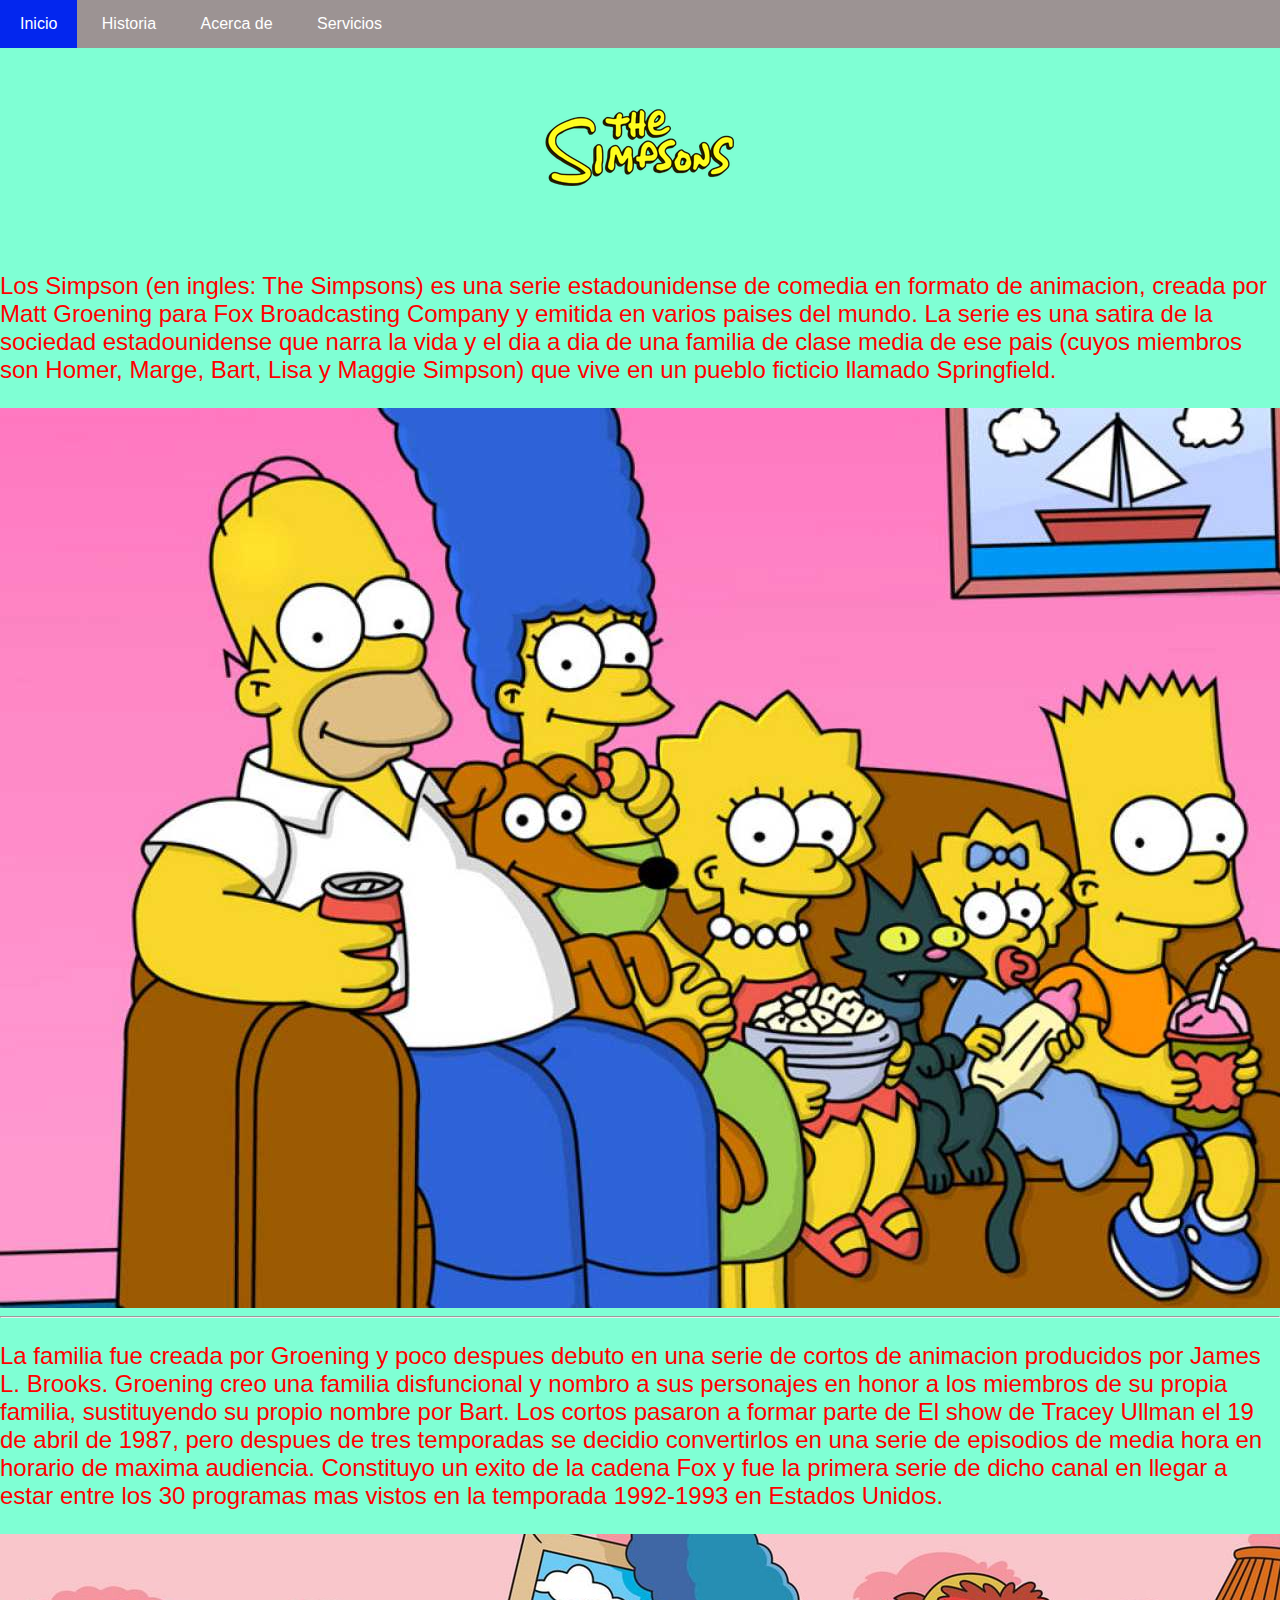
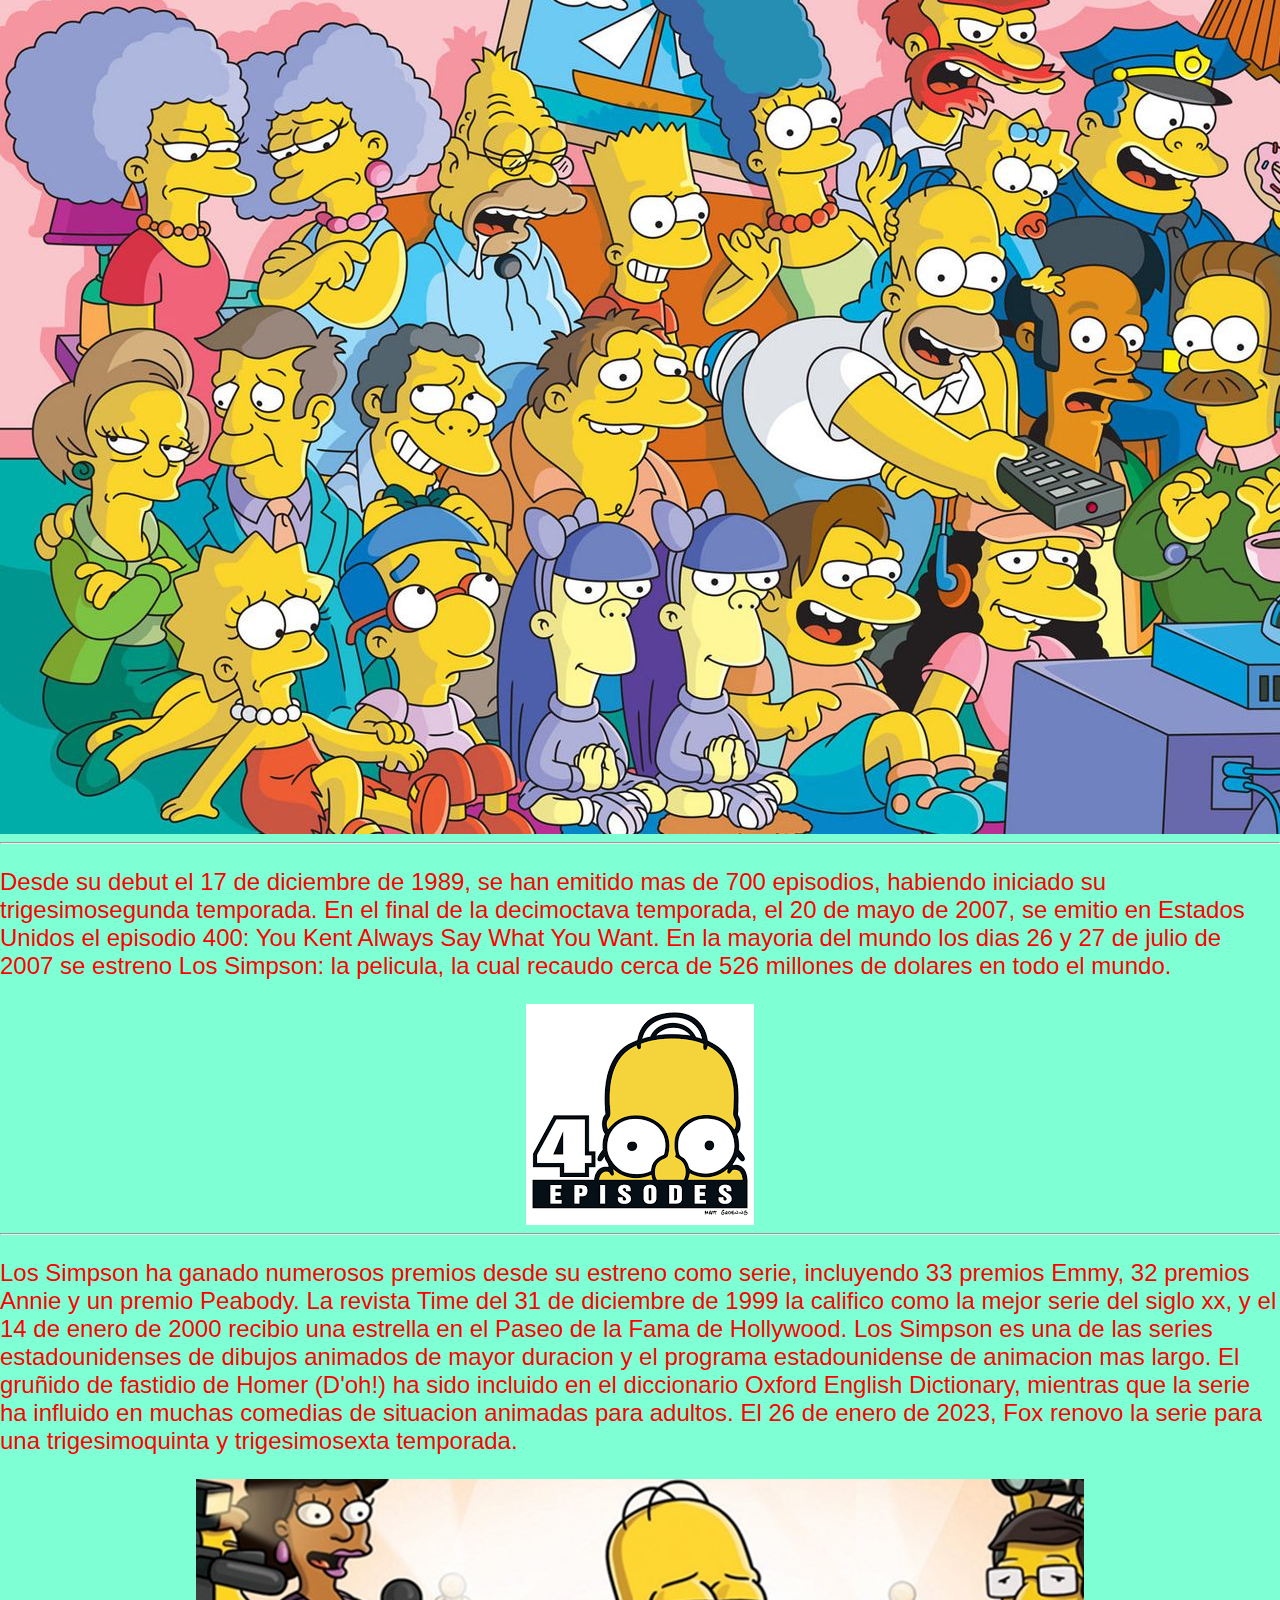
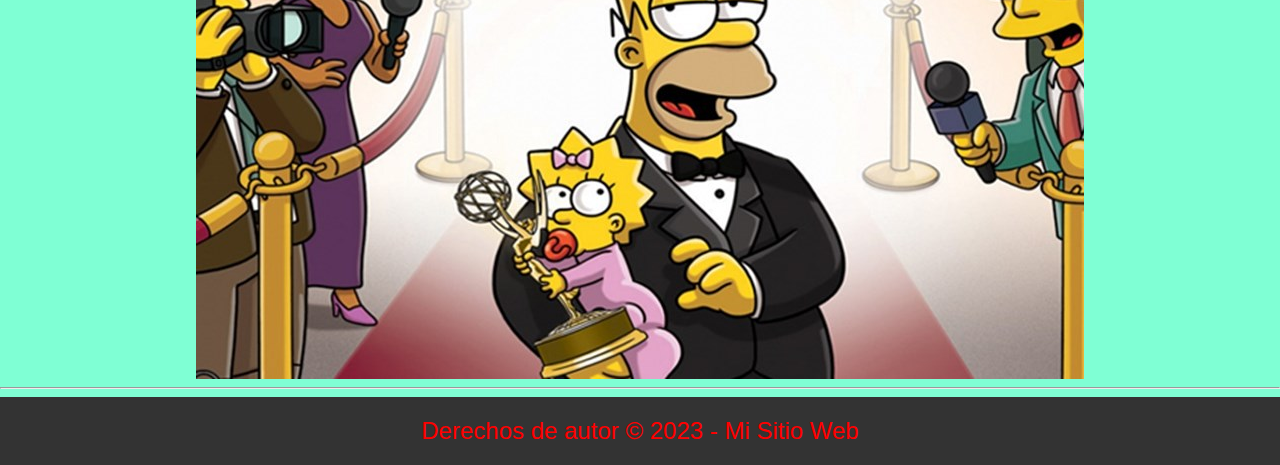
<file: index.html>
<!DOCTYPE html>
<html>
<head>
  <title>Pagina de inicio</title>
  <link rel="stylesheet" type="text/css" href="styles.css">
</head>
<body>
  <nav>
    <ul class="menu">
        <li><a href="index.html">Inicio</a></li>
      <li><a href="historia.html">Historia</a></li>
      <li><a href="acerca.html">Acerca de</a></li>
      <li class="dropdown">
        <a href="#">Servicios</a>
        <ul class="dropdown-menu">
          <li><a href="servicio1.html">Servicio 1</a></li>
          <li><a href="servicio2.html">Servicio 2</a></li>
          <li><a href="servicio3.html">Servicio 3</a></li>
        </ul>
      
  </nav>
  <img src="fondo1.png" alt="fondo">
    <p>Los Simpson (en ingles: The Simpsons) es una serie estadounidense de comedia en formato de animacion, creada por Matt Groening para Fox Broadcasting Company y emitida en varios paises del mundo. La serie es una satira de la sociedad estadounidense que narra la vida y el dia a dia de una familia de clase media de ese pais (cuyos miembros son Homer, Marge, Bart, Lisa y Maggie Simpson) que vive en un pueblo ficticio llamado Springfield.</p>
    <img src="1.jpg" alt="Los_simpson">
    <hr>
<p>La familia fue creada por Groening y poco despues debuto en una serie de cortos de animacion producidos por James L. Brooks. Groening creo una familia disfuncional y nombro a sus personajes en honor a los miembros de su propia familia, sustituyendo su propio nombre por Bart. Los cortos pasaron a formar parte de El show de Tracey Ullman el 19 de abril de 1987, pero despues de tres temporadas se decidio convertirlos en una serie de episodios de media hora en horario de maxima audiencia. Constituyo un exito de la cadena Fox y fue la primera serie de dicho canal en llegar a estar entre los 30 programas mas vistos en la temporada 1992-1993 en Estados Unidos.</p>
<img src="2.jpg" alt="lossimpsons">
<hr>
<p>Desde su debut el 17 de diciembre de 1989, se han emitido mas de 700 episodios, habiendo iniciado su trigesimosegunda temporada. En el final de la decimoctava temporada, el 20 de mayo de 2007, se emitio en Estados Unidos el episodio 400: You Kent Always Say What You Want. En la mayoria del mundo los dias 26 y 27 de julio de 2007 se estreno Los Simpson: la pelicula, la cual recaudo cerca de 526 millones de dolares en todo el mundo.</p>
<img src="4.png" alt="400episodios">
<hr>
<p>Los Simpson ha ganado numerosos premios desde su estreno como serie, incluyendo 33 premios Emmy, 32 premios Annie y un premio Peabody. La revista Time del 31 de diciembre de 1999 la califico como la mejor serie del siglo xx, y el 14 de enero de 2000 recibio una estrella en el Paseo de la Fama de Hollywood. Los Simpson es una de las series estadounidenses de dibujos animados de mayor duracion y el programa estadounidense de animacion mas largo. El gru&ntilde;ido de fastidio de Homer (D'oh!) ha sido incluido en el diccionario Oxford English Dictionary, mientras que la serie ha influido en muchas comedias de situacion animadas para adultos.

  El 26 de enero de 2023, Fox renovo la serie para una trigesimoquinta y trigesimosexta temporada.</p>
<img src="5.jpg" alt="premios">
<hr>
  <footer>
    <p>Derechos de autor &copy; 2023 - Mi Sitio Web</p>
  </footer>
</body>
</html>
</file>
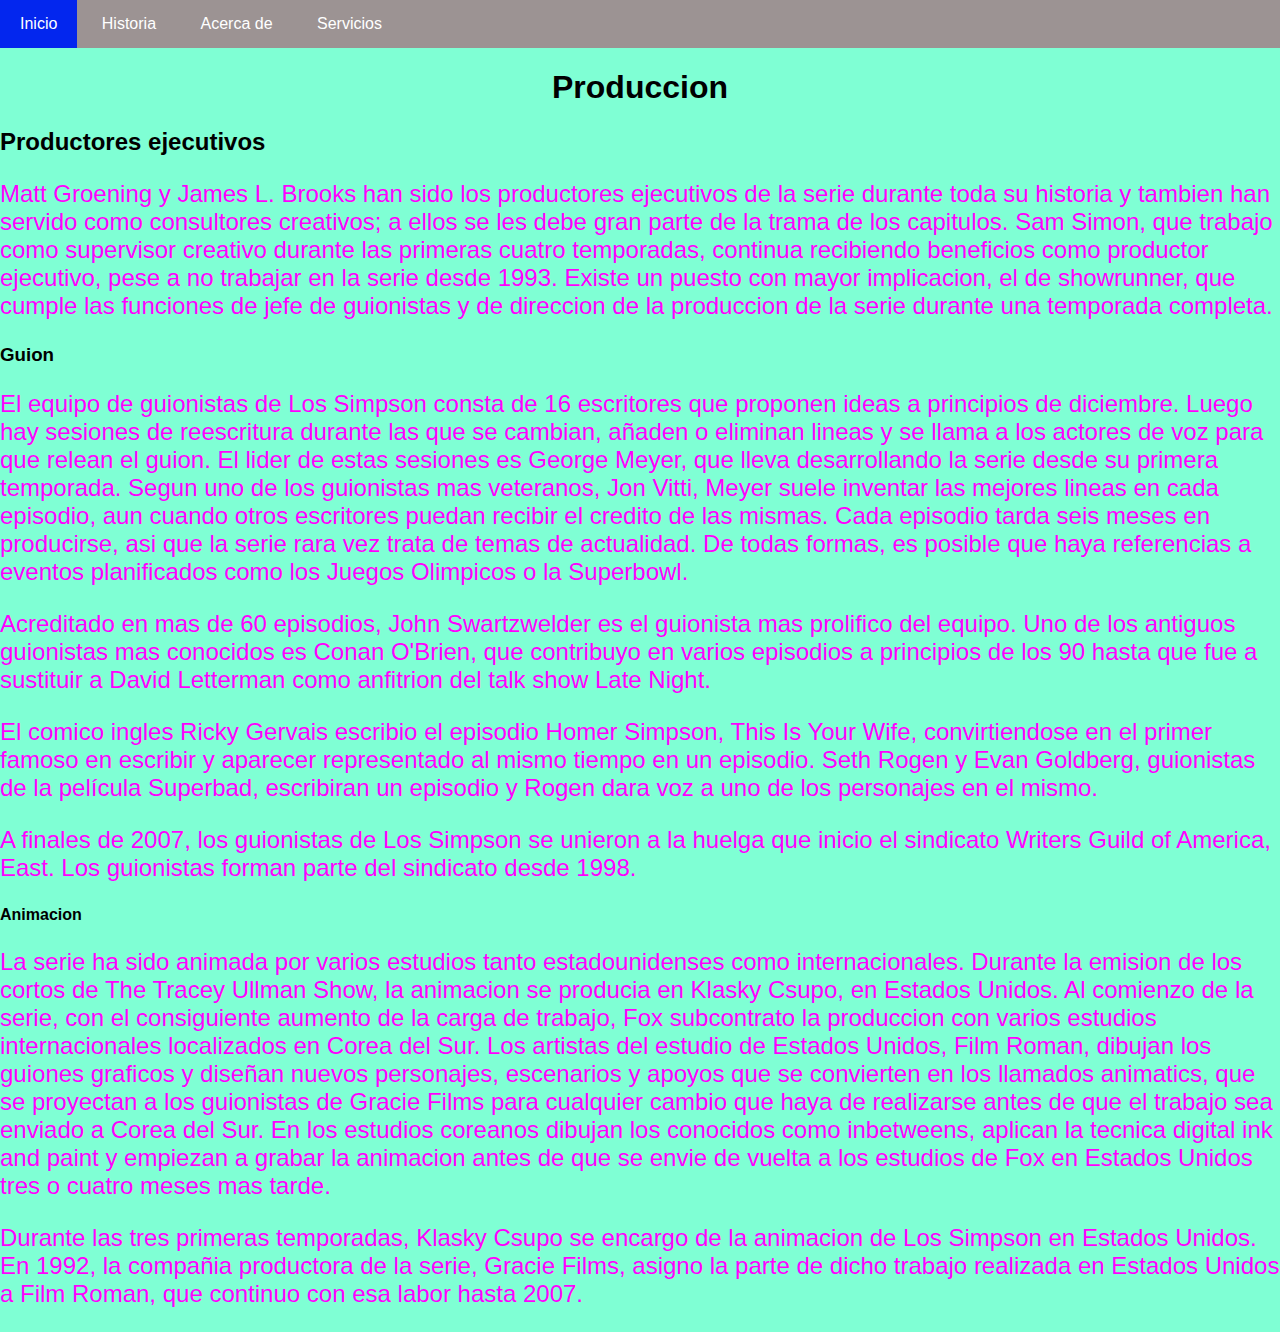
<file: acerca.html>
<!DOCTYPE html>
<html>
    <head>
        <title>Acerca de</title>
        <link rel="stylesheet" type="text/css" href="styles.css">
      </head>
    <body>
        <nav>
          <ul class="menu">
            <li><a href="index.html">Inicio</a></li>
            <li><a href="historia.html">Historia</a></li>
            <li><a href="acerca.html">Acerca de</a></li>
            <li class="dropdown">
              <a href="#">Servicios</a>
              <ul class="dropdown-menu">
                <li><a href="servicio1.html">Servicio 1</a></li>
                <li><a href="servicio2.html">Servicio 2</a></li>
                <li><a href="servicio3.html">Servicio 3</a></li>
              </ul>
            </li>
            
        </nav>
        <h1>Produccion</h1>
        <div>
            <h2>Productores ejecutivos</h2>
            <p>Matt Groening y James L. Brooks han sido los productores ejecutivos de la serie durante toda su historia y tambien han servido como consultores creativos; a ellos se les debe gran parte de la trama de los capitulos. Sam Simon, que trabajo como supervisor creativo durante las primeras cuatro temporadas, continua recibiendo beneficios como productor ejecutivo, pese a no trabajar en la serie desde 1993. Existe un puesto con mayor implicacion, el de showrunner, que cumple las funciones de jefe de guionistas y de direccion de la produccion de la serie durante una temporada completa.</p>
        </div>
        <div>
            <h3>Guion</h3>
            <p>El equipo de guionistas de Los Simpson consta de 16 escritores que proponen ideas a principios de diciembre. Luego hay sesiones de reescritura durante las que se cambian, a&ntilde;aden o eliminan lineas y se llama a los actores de voz para que relean el guion. El lider de estas sesiones es George Meyer, que lleva desarrollando la serie desde su primera temporada. Segun uno de los guionistas mas veteranos, Jon Vitti, Meyer suele inventar las mejores lineas en cada episodio, aun cuando otros escritores puedan recibir el credito de las mismas. Cada episodio tarda seis meses en producirse, asi que la serie rara vez trata de temas de actualidad. De todas formas, es posible que haya referencias a eventos planificados como los Juegos Olimpicos o la Superbowl.</p>
            <p> Acreditado en mas de 60 episodios, John Swartzwelder es el guionista mas prolifico del equipo. Uno de los antiguos guionistas mas conocidos es Conan O'Brien, que contribuyo en varios episodios a principios de los 90 hasta que fue a sustituir a David Letterman como anfitrion del talk show Late Night.</p>
            <p>El comico ingles Ricky Gervais escribio el episodio Homer Simpson, This Is Your Wife, convirtiendose en el primer famoso en escribir y aparecer representado al mismo tiempo en un episodio. Seth Rogen y Evan Goldberg, guionistas de la película Superbad, escribiran un episodio y Rogen dara voz a uno de los personajes en el mismo.</p>
            <p>A finales de 2007, los guionistas de Los Simpson se unieron a la huelga que inicio el sindicato Writers Guild of America, East. Los guionistas forman parte del sindicato desde 1998.</p>
        </div>
        <div>
            <h4>Animacion</h4>
            <p>La serie ha sido animada por varios estudios tanto estadounidenses como internacionales. Durante la emision de los cortos de The Tracey Ullman Show, la animacion se producia en Klasky Csupo, en Estados Unidos. Al comienzo de la serie, con el consiguiente aumento de la carga de trabajo, Fox subcontrato la produccion con varios estudios internacionales localizados en Corea del Sur. Los artistas del estudio de Estados Unidos, Film Roman, dibujan los guiones graficos y dise&ntilde;an nuevos personajes, escenarios y apoyos que se convierten en los llamados animatics, que se proyectan a los guionistas de Gracie Films para cualquier cambio que haya de realizarse antes de que el trabajo sea enviado a Corea del Sur. En los estudios coreanos dibujan los conocidos como inbetweens, aplican la tecnica digital ink and paint y empiezan a grabar la animacion antes de que se envie de vuelta a los estudios de Fox en Estados Unidos tres o cuatro meses mas tarde.</p>
            <p>Durante las tres primeras temporadas, Klasky Csupo se encargo de la animacion de Los Simpson en Estados Unidos. En 1992, la compañia productora de la serie, Gracie Films, asigno la parte de dicho trabajo realizada en Estados Unidos a Film Roman, que continuo con esa labor hasta 2007.</p>
        </div>
        <div>
        </div>
</html>
</file>
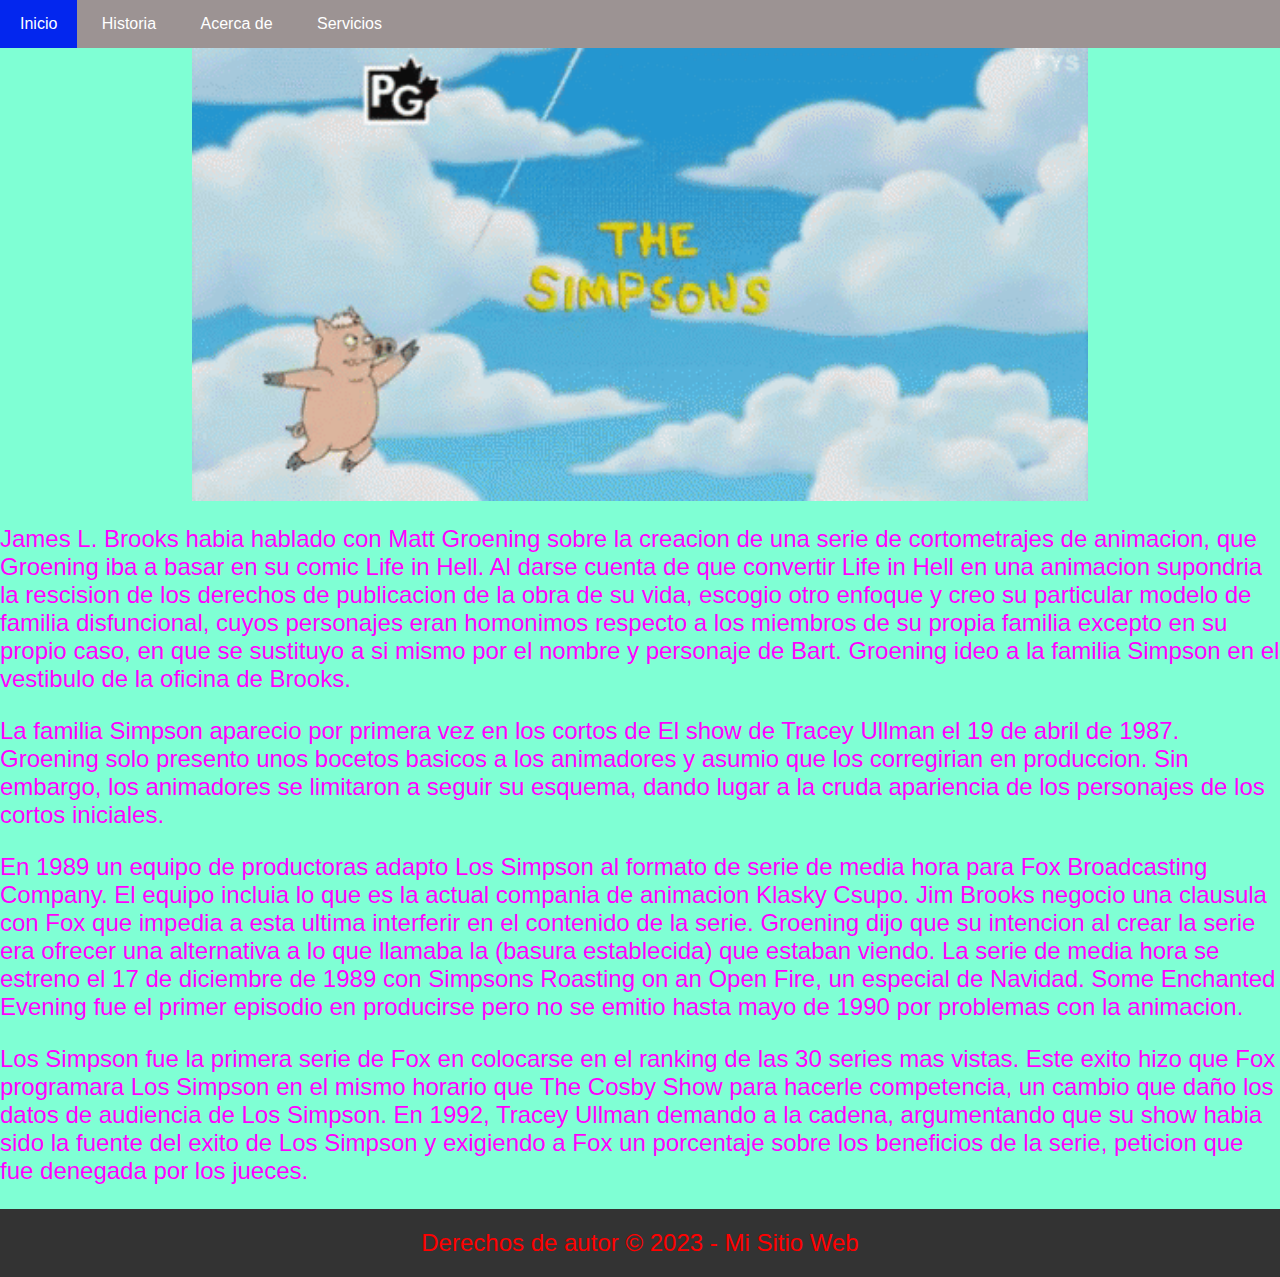
<file: historia.html>
<!DOCTYPE html>
<html>
    <head>
        <title>Historia</title>
        <link rel="stylesheet" type="text/css" href="styles.css">
      </head>
    <body>
        <nav>
          <ul class="menu">
            <li><a href="index.html">Inicio</a></li>
            <li><a href="historia.html">Historia</a></li>
            <li><a href="acerca.html">Acerca de</a></li>
            <li class="dropdown">
              <a href="#">Servicios</a>
              <ul class="dropdown-menu">
                <li><a href="servicio1.html">Servicio 1</a></li>
                <li><a href="servicio2.html">Servicio 2</a></li>
                <li><a href="servicio3.html">Servicio 3</a></li>
              </ul>
            </li>
            
        </nav>
        <img src="intro.gif" alt="intro" width="70%" height="20%">
<div><p>James L. Brooks habia hablado con Matt Groening sobre la creacion de una serie de cortometrajes de animacion, que Groening iba a basar en su comic Life in Hell. Al darse cuenta de que convertir Life in Hell en una animacion supondria la rescision de los derechos de publicacion de la obra de su vida, escogio otro enfoque y creo su particular modelo de familia disfuncional, cuyos personajes eran homonimos respecto a los miembros de su propia familia excepto en su propio caso, en que se sustituyo a si mismo por el nombre y personaje de Bart. Groening ideo a la familia Simpson en el vestibulo de la oficina de Brooks.</p>
<p>La familia Simpson aparecio por primera vez en los cortos de El show de Tracey Ullman el 19 de abril de 1987. Groening solo presento unos bocetos basicos a los animadores y asumio que los corregirian en produccion. Sin embargo, los animadores se limitaron a seguir su esquema, dando lugar a la cruda apariencia de los personajes de los cortos iniciales.</p>
<p>En 1989 un equipo de productoras adapto Los Simpson al formato de serie de media hora para Fox Broadcasting Company. El equipo incluia lo que es la actual compania de animacion Klasky Csupo. Jim Brooks negocio una clausula con Fox que impedia a esta ultima interferir en el contenido de la serie. Groening dijo que su intencion al crear la serie era ofrecer una alternativa a lo que llamaba la (basura establecida) que estaban viendo. La serie de media hora se estreno el 17 de diciembre de 1989 con Simpsons Roasting on an Open Fire, un especial de Navidad. Some Enchanted Evening fue el primer episodio en producirse pero no se emitio hasta mayo de 1990 por problemas con la animacion.</p>
<p>Los Simpson fue la primera serie de Fox en colocarse en el ranking de las 30 series mas vistas. Este exito hizo que Fox programara Los Simpson en el mismo horario que The Cosby Show para hacerle competencia, un cambio que da&ntilde;o los datos de audiencia de Los Simpson. En 1992, Tracey Ullman demando a la cadena, argumentando que su show habia sido la fuente del exito de Los Simpson y exigiendo a Fox un porcentaje sobre los beneficios de la serie, peticion que fue denegada por los jueces.</p>
</div>

<footer>
    <p>Derechos de autor &copy; 2023 - Mi Sitio Web</p>
  </footer>

</html>
</file>
<file: styles.css>
body {
  background-color: aquamarine;
    margin: 0;
    padding: 0;
    font-family: 'Roboto', sans-serif;
  }
h1{
  text-align: center;
}
  nav {
    background-color: #9c9393;
    color: #fff;
  }
  .menu {
    list-style-type: none;
    margin: 0;
    padding: 0;
  }
  
  .menu li {
    display: inline-block;
    position: relative;
  }
  
  .menu li a {
    display: block;
    padding: 15px 20px;
    color: #fff;
    text-decoration: none;
  }
  
  .menu li:hover {
    background-color: #0326ee;
  }
  
  .dropdown-menu {
    display: none;
    position: absolute;
    top: 100%;
    left: 0;
    background-color: #3d0bf1;
    min-width: 160px;
    box-shadow: 0px 8px 16px 0px rgba(6, 10, 236, 0.76);
    z-index: 1;
  }
  
  .dropdown-menu li {
    display: block;
  }
  
  .dropdown-menu li a {
    padding: 10px 20px;
    color: #fff;
  }
  
  .dropdown:hover .dropdown-menu {
    display: block;
  }
  footer {
    background-color: #333;
    color: #fff; 
    padding: 20px;
    text-align: center;
    font-size: 14px;
  }
  
  footer p {
    margin: 0;
  }
  p {
    color:red;
    font-size: 24px;
  }
  img {
    display: block;
    margin: auto;
  }
  div p{
    color: fuchsia;
  }
</file>
